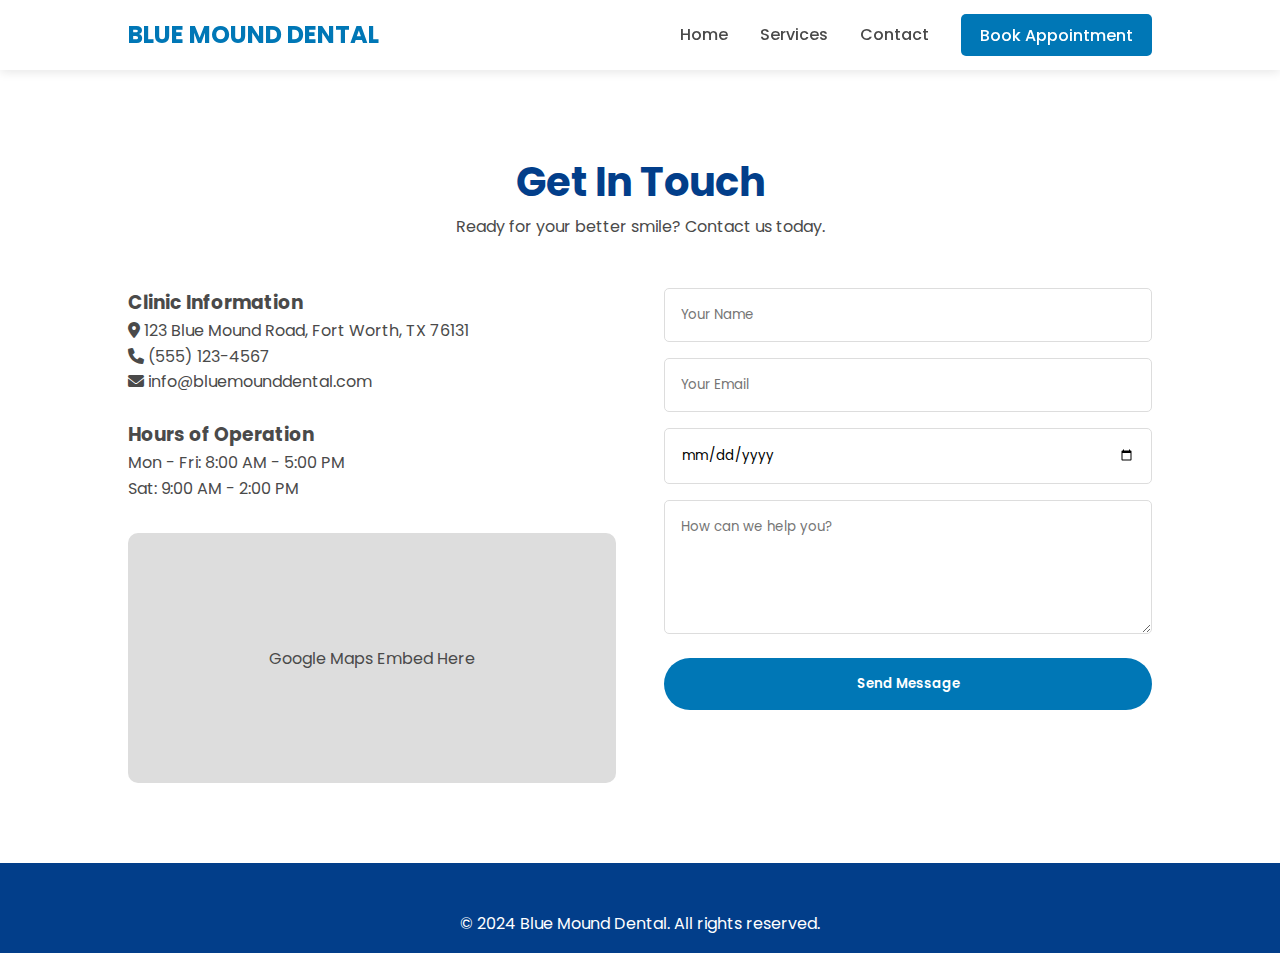
<file: contact.html>
<!DOCTYPE html>
<html lang="en">
<head>
    <meta charset="UTF-8">
    <meta name="viewport" content="width=device-width, initial-scale=1.0">
    <title>Contact Us | Blue Mound Dental</title>
    <link rel="stylesheet" href="style.css">
    <link rel="stylesheet" href="https://cdnjs.cloudflare.com/ajax/libs/font-awesome/6.0.0/css/all.min.css">
</head>
<body>

    <nav>
        <div class="logo">BLUE MOUND DENTAL</div>
        <ul class="nav-links">
            <li><a href="index.html">Home</a></li>
            <li><a href="services.html">Services</a></li>
            <li><a href="contact.html">Contact</a></li>
            <li><a href="contact.html" class="btn-book">Book Appointment</a></li>
        </ul>
    </nav>

    <section>
        <div class="section-title">
            <h2>Get In Touch</h2>
            <p>Ready for your better smile? Contact us today.</p>
        </div>

        <div class="contact-container">
            <div class="contact-info">
                <h3>Clinic Information</h3>
                <p><i class="fas fa-map-marker-alt"></i> 123 Blue Mound Road, Fort Worth, TX 76131</p>
                <p><i class="fas fa-phone"></i> (555) 123-4567</p>
                <p><i class="fas fa-envelope"></i> info@bluemounddental.com</p>
                <br>
                <h3>Hours of Operation</h3>
                <p>Mon - Fri: 8:00 AM - 5:00 PM</p>
                <p>Sat: 9:00 AM - 2:00 PM</p>
                
                <!-- Google Maps Placeholder -->
                <div style="margin-top:2rem; width:100%; height:250px; background:#ddd; border-radius:10px; display:flex; align-items:center; justify-content:center;">
                    <p>Google Maps Embed Here</p>
                </div>
            </div>

            <form class="contact-form" id="appointmentForm">
                <input type="text" placeholder="Your Name" required>
                <input type="email" placeholder="Your Email" required>
                <input type="date" placeholder="Preferred Date">
                <textarea rows="5" placeholder="How can we help you?"></textarea>
                <button type="submit" class="cta-btn" style="border:none; width:100%; cursor:pointer;">Send Message</button>
            </form>
        </div>
    </section>

    <footer>
        <p>&copy; 2024 Blue Mound Dental. All rights reserved.</p>
    </footer>

    <script src="script.js"></script>
</body>
</html>
</file>
<file: style.css>
/* --- Google Fonts --- */
@import url('https://fonts.googleapis.com/css2?family=Poppins:wght@300;400;600;700&display=swap');

:root {
    --primary-blue: #0077b6;
    --secondary-blue: #ade8f4;
    --dark-navy: #023e8a;
    --light-bg: #f8f9fa;
    --white: #ffffff;
    --text-gray: #4a4a4a;
    --transition: all 0.3s ease;
}

* {
    margin: 0;
    padding: 0;
    box-sizing: border-box;
    font-family: 'Poppins', sans-serif;
}

body {
    line-height: 1.6;
    color: var(--text-gray);
    overflow-x: hidden;
}

/* --- Navigation --- */
nav {
    display: flex;
    justify-content: space-between;
    align-items: center;
    padding: 1rem 10%;
    background: var(--white);
    box-shadow: 0 2px 10px rgba(0,0,0,0.1);
    position: sticky;
    top: 0;
    z-index: 1000;
}

.logo {
    font-size: 1.5rem;
    font-weight: 700;
    color: var(--primary-blue);
}

.nav-links {
    display: flex;
    list-style: none;
}

.nav-links li {
    margin-left: 2rem;
}

.nav-links a {
    text-decoration: none;
    color: var(--text-gray);
    font-weight: 500;
    transition: var(--transition);
}

.nav-links a:hover {
    color: var(--primary-blue);
}

.btn-book {
    background: var(--primary-blue);
    color: white !important;
    padding: 0.6rem 1.2rem;
    border-radius: 5px;
}

/* --- Hero Section --- */
.hero {
    height: 80vh;
    background: linear-gradient(rgba(0,119,182,0.1), rgba(0,119,182,0.1)), 
                url('https://images.unsplash.com/photo-1629909613654-28e377c37b09?auto=format&fit=crop&q=80&w=2070') no-repeat center center/cover;
    display: flex;
    flex-direction: column;
    justify-content: center;
    align-items: center;
    text-align: center;
    padding: 0 20px;
}

.hero h1 {
    font-size: 3.5rem;
    color: var(--dark-navy);
    margin-bottom: 1rem;
}

.hero p {
    font-size: 1.2rem;
    margin-bottom: 2rem;
}

.cta-btn {
    padding: 1rem 2.5rem;
    background: var(--primary-blue);
    color: white;
    text-decoration: none;
    border-radius: 50px;
    font-weight: 600;
    transition: var(--transition);
}

.cta-btn:hover {
    background: var(--dark-navy);
    transform: translateY(-3px);
}

/* --- Sections --- */
section {
    padding: 5rem 10%;
}

.section-title {
    text-align: center;
    margin-bottom: 3rem;
}

.section-title h2 {
    font-size: 2.5rem;
    color: var(--dark-navy);
}

/* --- Cards / Grids --- */
.grid {
    display: grid;
    grid-template-columns: repeat(auto-fit, minmax(250px, 1fr));
    gap: 2rem;
}

.card {
    background: var(--white);
    padding: 2rem;
    border-radius: 10px;
    box-shadow: 0 5px 15px rgba(0,0,0,0.05);
    text-align: center;
    transition: var(--transition);
}

.card:hover {
    transform: translateY(-10px);
}

.card i {
    font-size: 3rem;
    color: var(--primary-blue);
    margin-bottom: 1rem;
}

/* --- Forms --- */
.contact-container {
    display: grid;
    grid-template-columns: 1fr 1fr;
    gap: 3rem;
}

.contact-form input, .contact-form textarea {
    width: 100%;
    padding: 1rem;
    margin-bottom: 1rem;
    border: 1px solid #ddd;
    border-radius: 5px;
}

/* --- Mobile Menu --- */
.hamburger {
    display: none;
    cursor: pointer;
    font-size: 1.5rem;
}

@media (max-width: 768px) {
    .nav-links {
        display: none; /* Controlled by JS toggle */
        flex-direction: column;
        position: absolute;
        top: 70px;
        left: 0;
        width: 100%;
        background: white;
        text-align: center;
        padding: 2rem 0;
        box-shadow: 0 5px 10px rgba(0,0,0,0.1);
    }
    .nav-links.active {
        display: flex;
    }
    .nav-links li { margin: 1rem 0; }
    .hamburger { display: block; }
    .hero h1 { font-size: 2.5rem; }
    .contact-container { grid-template-columns: 1fr; }
}

/* --- Footer --- */
footer {
    background: var(--dark-navy);
    color: white;
    padding: 3rem 10% 1rem;
    text-align: center;
}

.social-links a {
    color: white;
    font-size: 1.5rem;
    margin: 0 10px;
}
</file>
